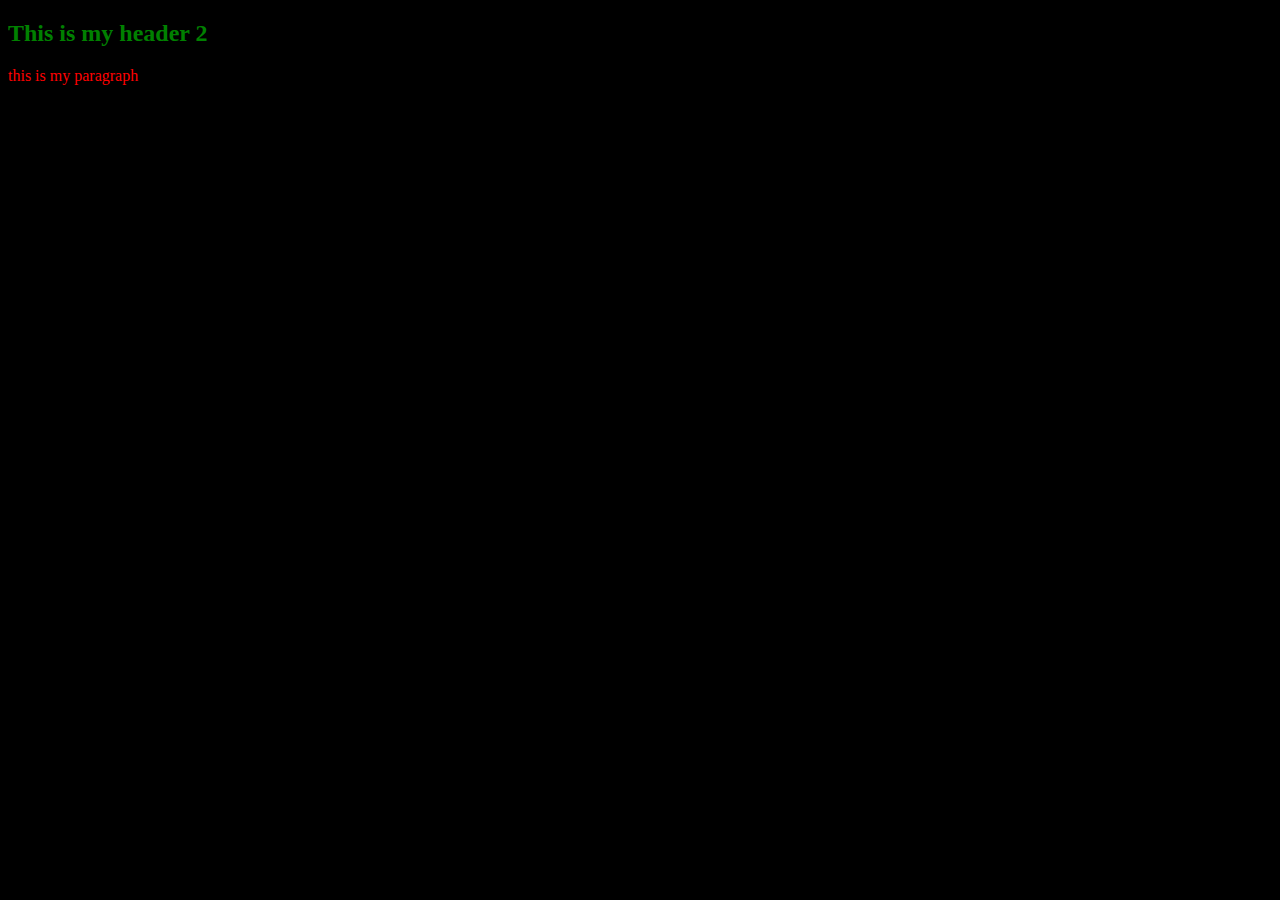
<file: task_1/index.html>
<!DOCTYPE html>
<html>
<head>
<style>
    body{
        background-color: black;
    }
    h2 {
        color: green;

    }
    
   p {
        color: red;

    }
</style>

</head>
<body>
    <h2>This is my header 2</h2>
    <p> this is my paragraph</p>
    <spam>Here I am the span</spam>
</body>

</html>
</file>
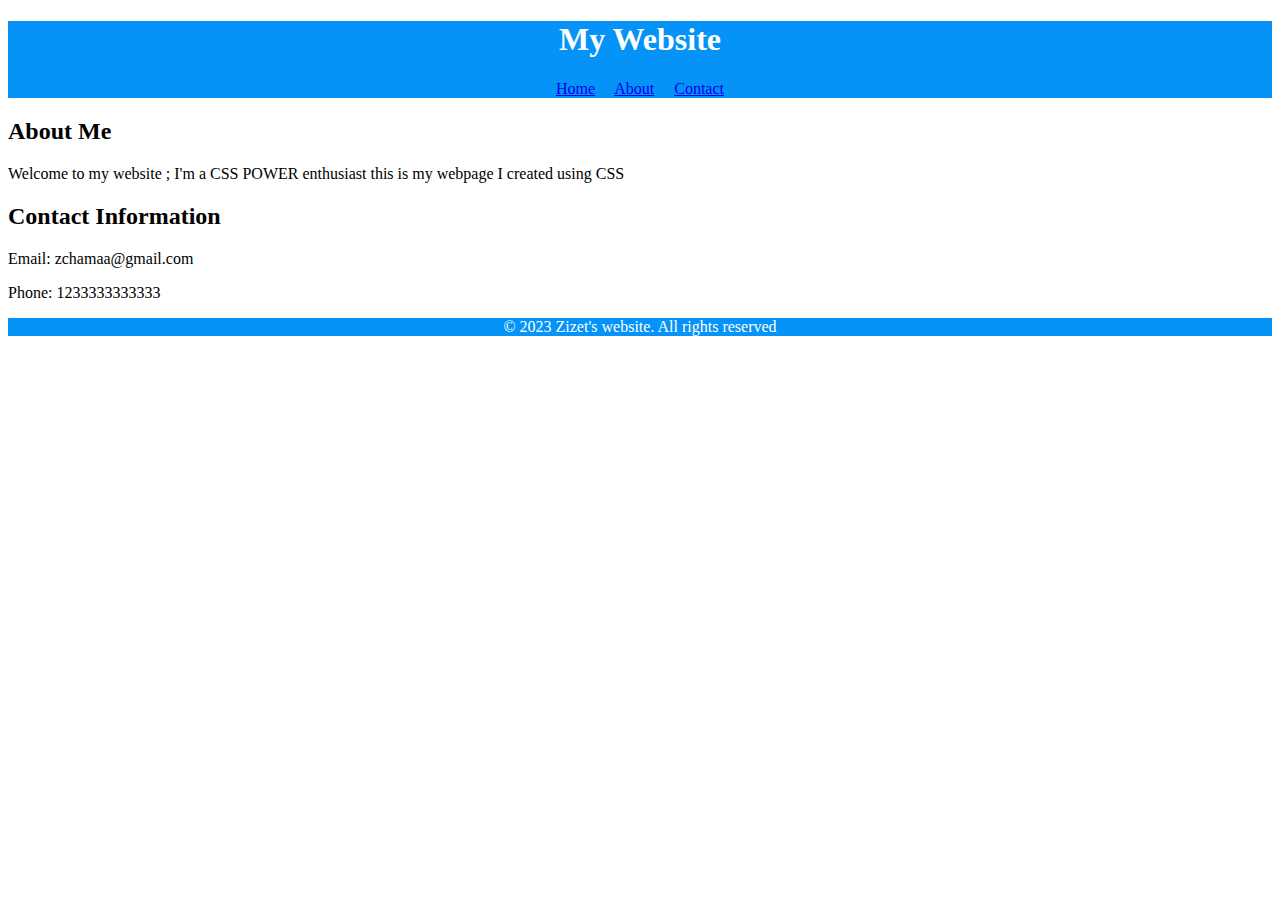
<file: task_1/index21.html>
<!DOCTYPE html>
<html>
<head>
 <meta charset ="utf-8">  
     <meta name"viewport" content="width=device-width, initial-scale-1.0">
    <!-- <link rel="stylesheet" href="mystyle.css">  -->
    <meta name="author "  content="Zizette Chamaa">
    <title>My Site Zizet</title>
    <style>
        header, footer { color: white; 
                        background-color: rgb(5, 147, 248);
                    text-align: center;
                margin: justify; }
    </style>

</head>
<body>
        <header> 
            <h1>My Website</h1>
        <nav><a href="my home.html">Home</a>  &nbsp &nbsp
             <a href="About.html" >About</a> &nbsp &nbsp
             <a href="Contact.html">Contact</a></nav>
        </header>

    <h2>About Me</h2>
    <p>Welcome to my website ; I'm a CSS POWER enthusiast this is my webpage I created using CSS</p>

    <h2>Contact Information</h2>
    <p>Email: zchamaa@gmail.com</p>
    <p>Phone: 1233333333333</p>

   
<footer>&#169 2023 Zizet's website. All rights reserved</footer>

</body>

</html>
</file>
